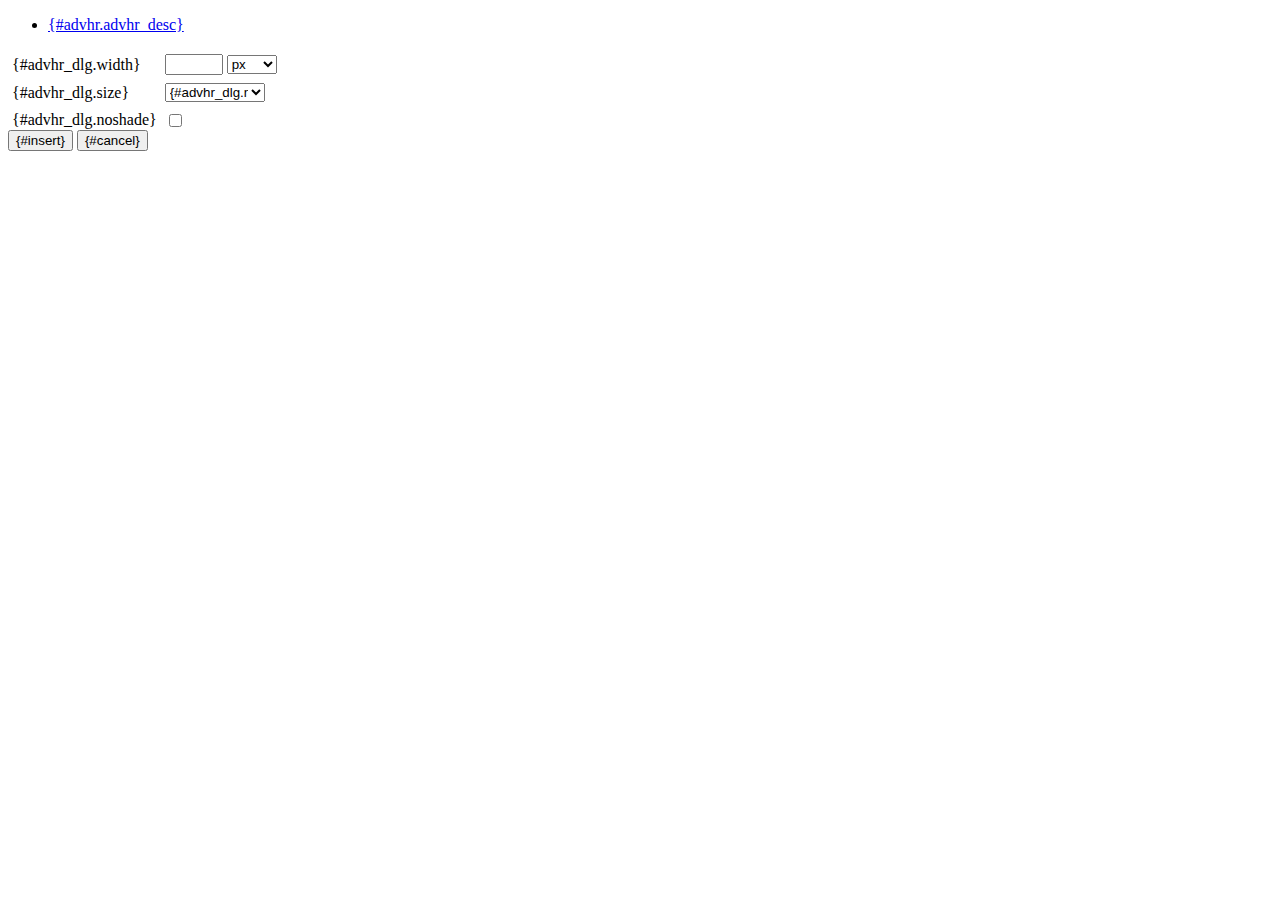
<file: static/js/tiny_mce/plugins/advhr/rule.htm>
<!DOCTYPE html PUBLIC "-//W3C//DTD XHTML 1.0 Strict//EN" "http://www.w3.org/TR/xhtml1/DTD/xhtml1-strict.dtd">
<html xmlns="http://www.w3.org/1999/xhtml">
<head>
	<title>{#advhr.advhr_desc}</title>
	<script type="text/javascript" src="../../tiny_mce_popup.js"></script>
	<script type="text/javascript" src="js/rule.js"></script>
	<script type="text/javascript" src="../../utils/mctabs.js"></script>
	<script type="text/javascript" src="../../utils/form_utils.js"></script>
	<link href="css/advhr.css" rel="stylesheet" type="text/css" />
</head>
<body role="application">
<form onsubmit="AdvHRDialog.update();return false;" action="#">
	<div class="tabs">
		<ul>
			<li id="general_tab" class="current" aria-controls="general_panel"><span><a href="javascript:mcTabs.displayTab('general_tab','general_panel');" onmousedown="return false;">{#advhr.advhr_desc}</a></span></li>
		</ul>
	</div>

	<div class="panel_wrapper">
		<div id="general_panel" class="panel current">
			<table role="presentation" border="0" cellpadding="4" cellspacing="0">
					<tr role="group" aria-labelledby="width_label">
						<td><label id="width_label" for="width">{#advhr_dlg.width}</label></td>
						<td class="nowrap">
							<input id="width" name="width" type="text" value="" class="mceFocus" />
							<span style="display:none;" id="width_unit_label">{#advhr_dlg.widthunits}</span>
							<select name="width2" id="width2" aria-labelledby="width_unit_label">
								<option value="">px</option>
								<option value="%">%</option>
							</select>
						</td>
					</tr>
					<tr>
						<td><label for="size">{#advhr_dlg.size}</label></td>
						<td><select id="size" name="size">
							<option value="">{#advhr_dlg.normal}</option>
							<option value="1">1</option>
							<option value="2">2</option>
							<option value="3">3</option>
							<option value="4">4</option>
							<option value="5">5</option>
						</select></td>
					</tr>
					<tr>
						<td><label for="noshade">{#advhr_dlg.noshade}</label></td>
						<td><input type="checkbox" name="noshade" id="noshade" class="radio" /></td>
					</tr>
			</table>
		</div>
	</div>

	<div class="mceActionPanel">
		<input type="submit" id="insert" name="insert" value="{#insert}" />
		<input type="button" id="cancel" name="cancel" value="{#cancel}" onclick="tinyMCEPopup.close();" />
	</div>
</form>
</body>
</html>
</file>
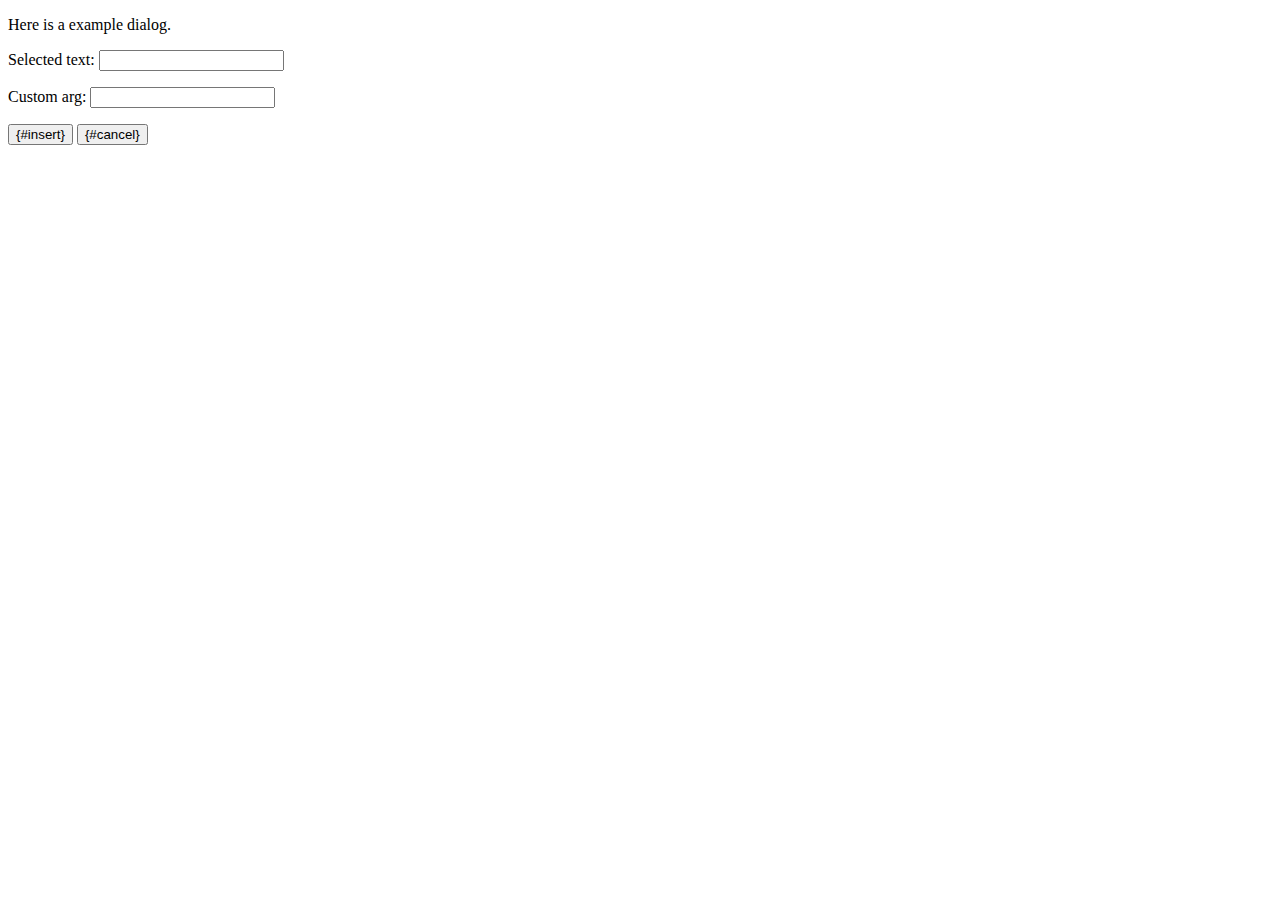
<file: static/js/tiny_mce/plugins/example/dialog.htm>
<!DOCTYPE html PUBLIC "-//W3C//DTD XHTML 1.0 Strict//EN" "http://www.w3.org/TR/xhtml1/DTD/xhtml1-strict.dtd">
<html xmlns="http://www.w3.org/1999/xhtml">
<head>
	<title>{#example_dlg.title}</title>
	<script type="text/javascript" src="../../tiny_mce_popup.js"></script>
	<script type="text/javascript" src="js/dialog.js"></script>
</head>
<body>

<form onsubmit="ExampleDialog.insert();return false;" action="#">
	<p>Here is a example dialog.</p>
	<p>Selected text: <input id="someval" name="someval" type="text" class="text" /></p>
	<p>Custom arg: <input id="somearg" name="somearg" type="text" class="text" /></p>

	<div class="mceActionPanel">
		<input type="button" id="insert" name="insert" value="{#insert}" onclick="ExampleDialog.insert();" />
		<input type="button" id="cancel" name="cancel" value="{#cancel}" onclick="tinyMCEPopup.close();" />
	</div>
</form>

</body>
</html>
</file>
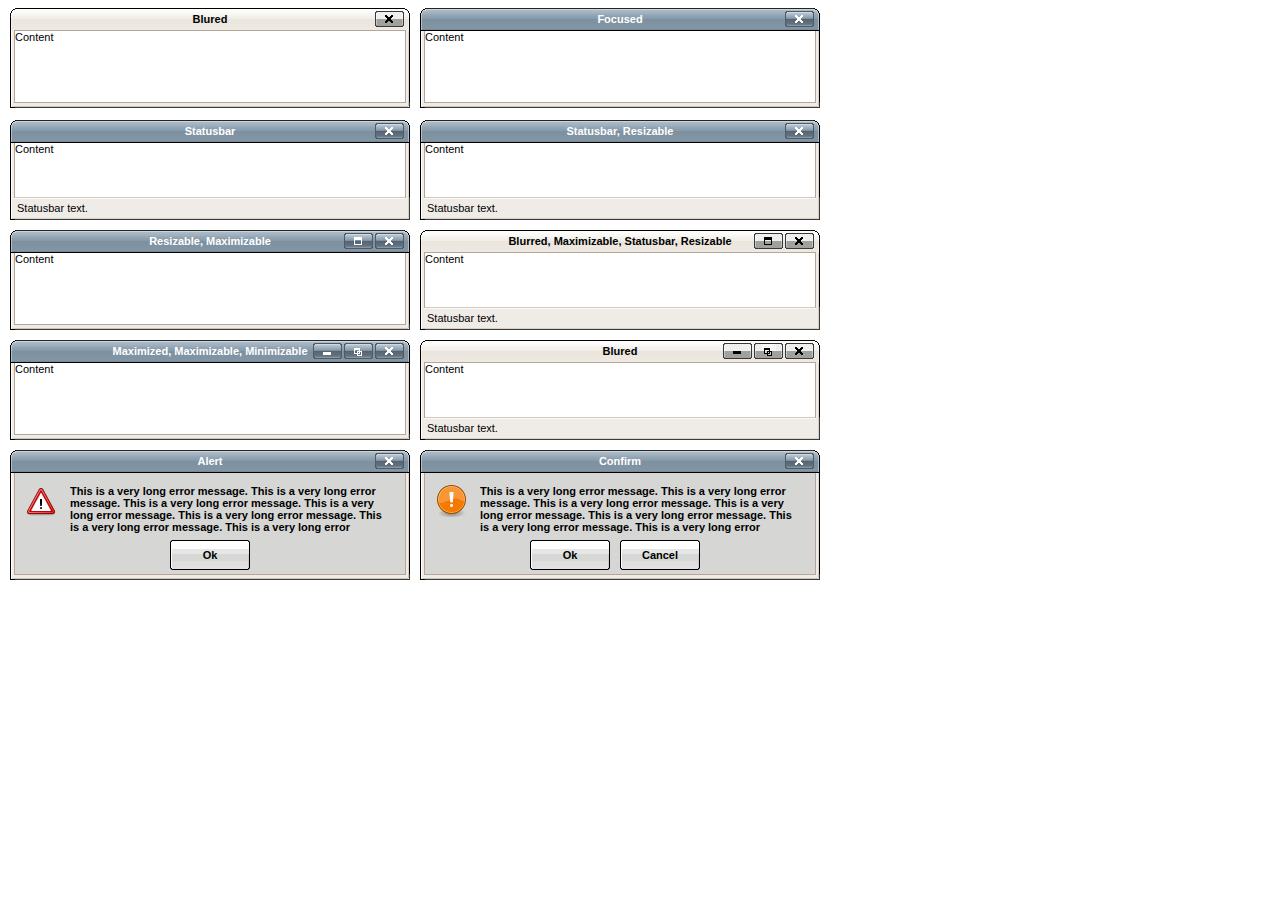
<file: static/js/tiny_mce/plugins/inlinepopups/template.htm>
<!-- <!DOCTYPE html PUBLIC "-//W3C//DTD XHTML 1.0 Strict//EN" "http://www.w3.org/TR/xhtml1/DTD/xhtml1-strict.dtd"> -->
<html xmlns="http://www.w3.org/1999/xhtml">
<head>
<title>Template for dialogs</title>
<link rel="stylesheet" type="text/css" href="skins/clearlooks2/window.css" />
</head>
<body>

<div class="mceEditor">
	<div class="clearlooks2" style="width:400px; height:100px; left:10px;">
		<div class="mceWrapper">
			<div class="mceTop">
				<div class="mceLeft"></div>
				<div class="mceCenter"></div>
				<div class="mceRight"></div>
				<span>Blured</span>
			</div>

			<div class="mceMiddle">
				<div class="mceLeft"></div>
				<span>Content</span>
				<div class="mceRight"></div>
			</div>

			<div class="mceBottom">
				<div class="mceLeft"></div>
				<div class="mceCenter"></div>
				<div class="mceRight"></div>
				<span>Statusbar text.</span>
			</div>

			<a class="mceMove" href="#"></a>
			<a class="mceMin" href="#"></a>
			<a class="mceMax" href="#"></a>
			<a class="mceMed" href="#"></a>
			<a class="mceClose" href="#"></a>
			<a class="mceResize mceResizeN" href="#"></a>
			<a class="mceResize mceResizeS" href="#"></a>
			<a class="mceResize mceResizeW" href="#"></a>
			<a class="mceResize mceResizeE" href="#"></a>
			<a class="mceResize mceResizeNW" href="#"></a>
			<a class="mceResize mceResizeNE" href="#"></a>
			<a class="mceResize mceResizeSW" href="#"></a>
			<a class="mceResize mceResizeSE" href="#"></a>
		</div>
	</div>

	<div class="clearlooks2" style="width:400px; height:100px; left:420px;">
		<div class="mceWrapper mceMovable mceFocus">
			<div class="mceTop">
				<div class="mceLeft"></div>
				<div class="mceCenter"></div>
				<div class="mceRight"></div>
				<span>Focused</span>
			</div>

			<div class="mceMiddle">
				<div class="mceLeft"></div>
				<span>Content</span>
				<div class="mceRight"></div>
			</div>

			<div class="mceBottom">
				<div class="mceLeft"></div>
				<div class="mceCenter"></div>
				<div class="mceRight"></div>
				<span>Statusbar text.</span>
			</div>

			<a class="mceMove" href="#"></a>
			<a class="mceMin" href="#"></a>
			<a class="mceMax" href="#"></a>
			<a class="mceMed" href="#"></a>
			<a class="mceClose" href="#"></a>
			<a class="mceResize mceResizeN" href="#"></a>
			<a class="mceResize mceResizeS" href="#"></a>
			<a class="mceResize mceResizeW" href="#"></a>
			<a class="mceResize mceResizeE" href="#"></a>
			<a class="mceResize mceResizeNW" href="#"></a>
			<a class="mceResize mceResizeNE" href="#"></a>
			<a class="mceResize mceResizeSW" href="#"></a>
			<a class="mceResize mceResizeSE" href="#"></a>
		</div>
	</div>

	<div class="clearlooks2" style="width:400px; height:100px; left:10px; top:120px;">
		<div class="mceWrapper mceMovable mceFocus mceStatusbar">
			<div class="mceTop">
				<div class="mceLeft"></div>
				<div class="mceCenter"></div>
				<div class="mceRight"></div>
				<span>Statusbar</span>
			</div>

			<div class="mceMiddle">
				<div class="mceLeft"></div>
				<span>Content</span>
				<div class="mceRight"></div>
			</div>

			<div class="mceBottom">
				<div class="mceLeft"></div>
				<div class="mceCenter"></div>
				<div class="mceRight"></div>
				<span>Statusbar text.</span>
			</div>

			<a class="mceMove" href="#"></a>
			<a class="mceMin" href="#"></a>
			<a class="mceMax" href="#"></a>
			<a class="mceMed" href="#"></a>
			<a class="mceClose" href="#"></a>
			<a class="mceResize mceResizeN" href="#"></a>
			<a class="mceResize mceResizeS" href="#"></a>
			<a class="mceResize mceResizeW" href="#"></a>
			<a class="mceResize mceResizeE" href="#"></a>
			<a class="mceResize mceResizeNW" href="#"></a>
			<a class="mceResize mceResizeNE" href="#"></a>
			<a class="mceResize mceResizeSW" href="#"></a>
			<a class="mceResize mceResizeSE" href="#"></a>
		</div>
	</div>

	<div class="clearlooks2" style="width:400px; height:100px; left:420px; top:120px;">
		<div class="mceWrapper mceMovable mceFocus mceStatusbar mceResizable">
			<div class="mceTop">
				<div class="mceLeft"></div>
				<div class="mceCenter"></div>
				<div class="mceRight"></div>
				<span>Statusbar, Resizable</span>
			</div>

			<div class="mceMiddle">
				<div class="mceLeft"></div>
				<span>Content</span>
				<div class="mceRight"></div>
			</div>

			<div class="mceBottom">
				<div class="mceLeft"></div>
				<div class="mceCenter"></div>
				<div class="mceRight"></div>
				<span>Statusbar text.</span>
			</div>

			<a class="mceMove" href="#"></a>
			<a class="mceMin" href="#"></a>
			<a class="mceMax" href="#"></a>
			<a class="mceMed" href="#"></a>
			<a class="mceClose" href="#"></a>
			<a class="mceResize mceResizeN" href="#"></a>
			<a class="mceResize mceResizeS" href="#"></a>
			<a class="mceResize mceResizeW" href="#"></a>
			<a class="mceResize mceResizeE" href="#"></a>
			<a class="mceResize mceResizeNW" href="#"></a>
			<a class="mceResize mceResizeNE" href="#"></a>
			<a class="mceResize mceResizeSW" href="#"></a>
			<a class="mceResize mceResizeSE" href="#"></a>
		</div>
	</div>

	<div class="clearlooks2" style="width:400px; height:100px; left:10px; top:230px;">
		<div class="mceWrapper mceMovable mceFocus mceResizable mceMaximizable">
			<div class="mceTop">
				<div class="mceLeft"></div>
				<div class="mceCenter"></div>
				<div class="mceRight"></div>
				<span>Resizable, Maximizable</span>
			</div>

			<div class="mceMiddle">
				<div class="mceLeft"></div>
				<span>Content</span>
				<div class="mceRight"></div>
			</div>

			<div class="mceBottom">
				<div class="mceLeft"></div>
				<div class="mceCenter"></div>
				<div class="mceRight"></div>
				<span>Statusbar text.</span>
			</div>

			<a class="mceMove" href="#"></a>
			<a class="mceMin" href="#"></a>
			<a class="mceMax" href="#"></a>
			<a class="mceMed" href="#"></a>
			<a class="mceClose" href="#"></a>
			<a class="mceResize mceResizeN" href="#"></a>
			<a class="mceResize mceResizeS" href="#"></a>
			<a class="mceResize mceResizeW" href="#"></a>
			<a class="mceResize mceResizeE" href="#"></a>
			<a class="mceResize mceResizeNW" href="#"></a>
			<a class="mceResize mceResizeNE" href="#"></a>
			<a class="mceResize mceResizeSW" href="#"></a>
			<a class="mceResize mceResizeSE" href="#"></a>
		</div>
	</div>

	<div class="clearlooks2" style="width:400px; height:100px; left:420px; top:230px;">
		<div class="mceWrapper mceMovable mceStatusbar mceResizable mceMaximizable">
			<div class="mceTop">
				<div class="mceLeft"></div>
				<div class="mceCenter"></div>
				<div class="mceRight"></div>
				<span>Blurred, Maximizable, Statusbar, Resizable</span>
			</div>

			<div class="mceMiddle">
				<div class="mceLeft"></div>
				<span>Content</span>
				<div class="mceRight"></div>
			</div>

			<div class="mceBottom">
				<div class="mceLeft"></div>
				<div class="mceCenter"></div>
				<div class="mceRight"></div>
				<span>Statusbar text.</span>
			</div>

			<a class="mceMove" href="#"></a>
			<a class="mceMin" href="#"></a>
			<a class="mceMax" href="#"></a>
			<a class="mceMed" href="#"></a>
			<a class="mceClose" href="#"></a>
			<a class="mceResize mceResizeN" href="#"></a>
			<a class="mceResize mceResizeS" href="#"></a>
			<a class="mceResize mceResizeW" href="#"></a>
			<a class="mceResize mceResizeE" href="#"></a>
			<a class="mceResize mceResizeNW" href="#"></a>
			<a class="mceResize mceResizeNE" href="#"></a>
			<a class="mceResize mceResizeSW" href="#"></a>
			<a class="mceResize mceResizeSE" href="#"></a>
		</div>
	</div>

	<div class="clearlooks2" style="width:400px; height:100px; left:10px; top:340px;">
		<div class="mceWrapper mceMovable mceFocus mceResizable mceMaximized mceMinimizable mceMaximizable">
			<div class="mceTop">
				<div class="mceLeft"></div>
				<div class="mceCenter"></div>
				<div class="mceRight"></div>
				<span>Maximized, Maximizable, Minimizable</span>
			</div>

			<div class="mceMiddle">
				<div class="mceLeft"></div>
				<span>Content</span>
				<div class="mceRight"></div>
			</div>

			<div class="mceBottom">
				<div class="mceLeft"></div>
				<div class="mceCenter"></div>
				<div class="mceRight"></div>
				<span>Statusbar text.</span>
			</div>

			<a class="mceMove" href="#"></a>
			<a class="mceMin" href="#"></a>
			<a class="mceMax" href="#"></a>
			<a class="mceMed" href="#"></a>
			<a class="mceClose" href="#"></a>
			<a class="mceResize mceResizeN" href="#"></a>
			<a class="mceResize mceResizeS" href="#"></a>
			<a class="mceResize mceResizeW" href="#"></a>
			<a class="mceResize mceResizeE" href="#"></a>
			<a class="mceResize mceResizeNW" href="#"></a>
			<a class="mceResize mceResizeNE" href="#"></a>
			<a class="mceResize mceResizeSW" href="#"></a>
			<a class="mceResize mceResizeSE" href="#"></a>
		</div>
	</div>

	<div class="clearlooks2" style="width:400px; height:100px; left:420px; top:340px;">
		<div class="mceWrapper mceMovable mceStatusbar mceResizable mceMaximized mceMinimizable mceMaximizable">
			<div class="mceTop">
				<div class="mceLeft"></div>
				<div class="mceCenter"></div>
				<div class="mceRight"></div>
				<span>Blured</span>
			</div>

			<div class="mceMiddle">
				<div class="mceLeft"></div>
				<span>Content</span>
				<div class="mceRight"></div>
			</div>

			<div class="mceBottom">
				<div class="mceLeft"></div>
				<div class="mceCenter"></div>
				<div class="mceRight"></div>
				<span>Statusbar text.</span>
			</div>

			<a class="mceMove" href="#"></a>
			<a class="mceMin" href="#"></a>
			<a class="mceMax" href="#"></a>
			<a class="mceMed" href="#"></a>
			<a class="mceClose" href="#"></a>
			<a class="mceResize mceResizeN" href="#"></a>
			<a class="mceResize mceResizeS" href="#"></a>
			<a class="mceResize mceResizeW" href="#"></a>
			<a class="mceResize mceResizeE" href="#"></a>
			<a class="mceResize mceResizeNW" href="#"></a>
			<a class="mceResize mceResizeNE" href="#"></a>
			<a class="mceResize mceResizeSW" href="#"></a>
			<a class="mceResize mceResizeSE" href="#"></a>
		</div>
	</div>

	<div class="clearlooks2" style="width:400px; height:130px; left:10px; top:450px;">
		<div class="mceWrapper mceMovable mceFocus mceModal mceAlert">
			<div class="mceTop">
				<div class="mceLeft"></div>
				<div class="mceCenter"></div>
				<div class="mceRight"></div>
				<span>Alert</span>
			</div>

			<div class="mceMiddle">
				<div class="mceLeft"></div>
				<span>
					This is a very long error message. This is a very long error message.
					This is a very long error message. This is a very long error message.
					This is a very long error message. This is a very long error message.
					This is a very long error message. This is a very long error message.
					This is a very long error message. This is a very long error message.
					This is a very long error message. This is a very long error message.
				</span>
				<div class="mceRight"></div>
				<div class="mceIcon"></div>
			</div>

			<div class="mceBottom">
				<div class="mceLeft"></div>
				<div class="mceCenter"></div>
				<div class="mceRight"></div>
			</div>

			<a class="mceMove" href="#"></a>
			<a class="mceButton mceOk" href="#">Ok</a>
			<a class="mceClose" href="#"></a>
		</div>
	</div>

	<div class="clearlooks2" style="width:400px; height:130px; left:420px; top:450px;">
		<div class="mceWrapper mceMovable mceFocus mceModal mceConfirm">
			<div class="mceTop">
				<div class="mceLeft"></div>
				<div class="mceCenter"></div>
				<div class="mceRight"></div>
				<span>Confirm</span>
			</div>

			<div class="mceMiddle">
				<div class="mceLeft"></div>
				<span>
					This is a very long error message. This is a very long error message.
					This is a very long error message. This is a very long error message.
					This is a very long error message. This is a very long error message.
					This is a very long error message. This is a very long error message.
					This is a very long error message. This is a very long error message.
					This is a very long error message. This is a very long error message.
					</span>
				<div class="mceRight"></div>
				<div class="mceIcon"></div>
			</div>

			<div class="mceBottom">
				<div class="mceLeft"></div>
				<div class="mceCenter"></div>
				<div class="mceRight"></div>
			</div>

			<a class="mceMove" href="#"></a>
			<a class="mceButton mceOk" href="#">Ok</a>
			<a class="mceButton mceCancel" href="#">Cancel</a>
			<a class="mceClose" href="#"></a>
		</div>
	</div>
</div>

</body>
</html>
</file>
<file: static/js/tiny_mce/plugins/advhr/css/advhr.css>
input.radio {border:1px none #000; background:transparent; vertical-align:middle;}
.panel_wrapper div.current {height:80px;}
#width {width:50px; vertical-align:middle;}
#width2 {width:50px; vertical-align:middle;}
#size {width:100px;}
</file>
<file: static/js/tiny_mce/plugins/inlinepopups/skins/clearlooks2/window.css>
/* Clearlooks 2 */

/* Reset */
.clearlooks2, .clearlooks2 div, .clearlooks2 span, .clearlooks2 a {vertical-align:baseline; text-align:left; position:absolute; border:0; padding:0; margin:0; background:transparent; font-family:Arial,Verdana; font-size:11px; color:#000; text-decoration:none; font-weight:normal; width:auto; height:auto; overflow:hidden; display:block}

/* General */
.clearlooks2 {position:absolute; direction:ltr}
.clearlooks2 .mceWrapper {position:static}
.mceEventBlocker {position:fixed; left:0; top:0; background:url(img/horizontal.gif) no-repeat 0 -75px; width:100%; height:100%}
.clearlooks2 .mcePlaceHolder {border:1px solid #000; background:#888; top:0; left:0; opacity:0.5; -ms-filter:'alpha(opacity=50)'; filter:alpha(opacity=50)}
.clearlooks2_modalBlocker {position:fixed; left:0; top:0; width:100%; height:100%; background:#FFF; opacity:0.6; -ms-filter:'alpha(opacity=60)'; filter:alpha(opacity=60); display:none}

/* Top */
.clearlooks2 .mceTop, .clearlooks2 .mceTop div {top:0; width:100%; height:23px}
.clearlooks2 .mceTop .mceLeft {width:6px; background:url(img/corners.gif)}
.clearlooks2 .mceTop .mceCenter {right:6px; width:100%; height:23px; background:url(img/horizontal.gif) 12px 0; clip:rect(auto auto auto 12px)}
.clearlooks2 .mceTop .mceRight {right:0; width:6px; height:23px; background:url(img/corners.gif) -12px 0}
.clearlooks2 .mceTop span {width:100%; text-align:center; vertical-align:middle; line-height:23px; font-weight:bold}
.clearlooks2 .mceFocus .mceTop .mceLeft {background:url(img/corners.gif) -6px 0}
.clearlooks2 .mceFocus .mceTop .mceCenter {background:url(img/horizontal.gif) 0 -23px}
.clearlooks2 .mceFocus .mceTop .mceRight {background:url(img/corners.gif) -18px 0}
.clearlooks2 .mceFocus .mceTop span {color:#FFF}

/* Middle */
.clearlooks2 .mceMiddle, .clearlooks2 .mceMiddle div {top:0}
.clearlooks2 .mceMiddle {width:100%; height:100%; clip:rect(23px auto auto auto)}
.clearlooks2 .mceMiddle .mceLeft {left:0; width:5px; height:100%; background:url(img/vertical.gif) -5px 0}
.clearlooks2 .mceMiddle span {top:23px; left:5px; width:100%; height:100%; background:#FFF}
.clearlooks2 .mceMiddle .mceRight {right:0; width:5px; height:100%; background:url(img/vertical.gif)}

/* Bottom */
.clearlooks2 .mceBottom, .clearlooks2 .mceBottom div {height:6px}
.clearlooks2 .mceBottom {left:0; bottom:0; width:100%}
.clearlooks2 .mceBottom div {top:0}
.clearlooks2 .mceBottom .mceLeft {left:0; width:5px; background:url(img/corners.gif) -34px -6px}
.clearlooks2 .mceBottom .mceCenter {left:5px; width:100%; background:url(img/horizontal.gif) 0 -46px}
.clearlooks2 .mceBottom .mceRight {right:0; width:5px; background: url(img/corners.gif) -34px 0}
.clearlooks2 .mceBottom span {display:none}
.clearlooks2 .mceStatusbar .mceBottom, .clearlooks2 .mceStatusbar .mceBottom div {height:23px}
.clearlooks2 .mceStatusbar .mceBottom .mceLeft {background:url(img/corners.gif) -29px 0}
.clearlooks2 .mceStatusbar .mceBottom .mceCenter {background:url(img/horizontal.gif) 0 -52px}
.clearlooks2 .mceStatusbar .mceBottom .mceRight {background:url(img/corners.gif) -24px 0}
.clearlooks2 .mceStatusbar .mceBottom span {display:block; left:7px; font-family:Arial, Verdana; font-size:11px; line-height:23px}

/* Actions */
.clearlooks2 a {width:29px; height:16px; top:3px;}
.clearlooks2 .mceClose {right:6px; background:url(img/buttons.gif) -87px 0}
.clearlooks2 .mceMin {display:none; right:68px; background:url(img/buttons.gif) 0 0}
.clearlooks2 .mceMed {display:none; right:37px; background:url(img/buttons.gif) -29px 0}
.clearlooks2 .mceMax {display:none; right:37px; background:url(img/buttons.gif) -58px 0}
.clearlooks2 .mceMove {display:none;width:100%;cursor:move;background:url(img/corners.gif) no-repeat -100px -100px}
.clearlooks2 .mceMovable .mceMove {display:block}
.clearlooks2 .mceFocus .mceClose {right:6px; background:url(img/buttons.gif) -87px -16px}
.clearlooks2 .mceFocus .mceMin {right:68px; background:url(img/buttons.gif) 0 -16px}
.clearlooks2 .mceFocus .mceMed {right:37px; background:url(img/buttons.gif) -29px -16px}
.clearlooks2 .mceFocus .mceMax {right:37px; background:url(img/buttons.gif) -58px -16px}
.clearlooks2 .mceFocus .mceClose:hover {right:6px; background:url(img/buttons.gif) -87px -32px}
.clearlooks2 .mceFocus .mceClose:hover {right:6px; background:url(img/buttons.gif) -87px -32px}
.clearlooks2 .mceFocus .mceMin:hover {right:68px; background:url(img/buttons.gif) 0 -32px}
.clearlooks2 .mceFocus .mceMed:hover {right:37px; background:url(img/buttons.gif) -29px -32px}
.clearlooks2 .mceFocus .mceMax:hover {right:37px; background:url(img/buttons.gif) -58px -32px}

/* Resize */
.clearlooks2 .mceResize {top:auto; left:auto; display:none; width:5px; height:5px; background:url(img/horizontal.gif) no-repeat 0 -75px}
.clearlooks2 .mceResizable .mceResize {display:block}
.clearlooks2 .mceResizable .mceMin, .clearlooks2 .mceMax {display:none}
.clearlooks2 .mceMinimizable .mceMin {display:block}
.clearlooks2 .mceMaximizable .mceMax {display:block}
.clearlooks2 .mceMaximized .mceMed {display:block}
.clearlooks2 .mceMaximized .mceMax {display:none}
.clearlooks2 a.mceResizeN {top:0; left:0; width:100%; cursor:n-resize}
.clearlooks2 a.mceResizeNW {top:0; left:0; cursor:nw-resize}
.clearlooks2 a.mceResizeNE {top:0; right:0; cursor:ne-resize}
.clearlooks2 a.mceResizeW {top:0; left:0; height:100%; cursor:w-resize;}
.clearlooks2 a.mceResizeE {top:0; right:0; height:100%; cursor:e-resize}
.clearlooks2 a.mceResizeS {bottom:0; left:0; width:100%; cursor:s-resize}
.clearlooks2 a.mceResizeSW {bottom:0; left:0; cursor:sw-resize}
.clearlooks2 a.mceResizeSE {bottom:0; right:0; cursor:se-resize}

/* Alert/Confirm */
.clearlooks2 .mceButton {font-weight:bold; bottom:10px; width:80px; height:30px; background:url(img/button.gif); line-height:30px; vertical-align:middle; text-align:center; outline:0}
.clearlooks2 .mceMiddle .mceIcon {left:15px; top:35px; width:32px; height:32px}
.clearlooks2 .mceAlert .mceMiddle span, .clearlooks2 .mceConfirm .mceMiddle span {background:transparent;left:60px; top:35px; width:320px; height:50px; font-weight:bold; overflow:auto; white-space:normal}
.clearlooks2 a:hover {font-weight:bold;}
.clearlooks2 .mceAlert .mceMiddle, .clearlooks2 .mceConfirm .mceMiddle {background:#D6D7D5}
.clearlooks2 .mceAlert .mceOk {left:50%; top:auto; margin-left: -40px}
.clearlooks2 .mceAlert .mceIcon {background:url(img/alert.gif)}
.clearlooks2 .mceConfirm .mceOk {left:50%; top:auto; margin-left: -90px}
.clearlooks2 .mceConfirm .mceCancel {left:50%; top:auto}
.clearlooks2 .mceConfirm .mceIcon {background:url(img/confirm.gif)}
</file>
